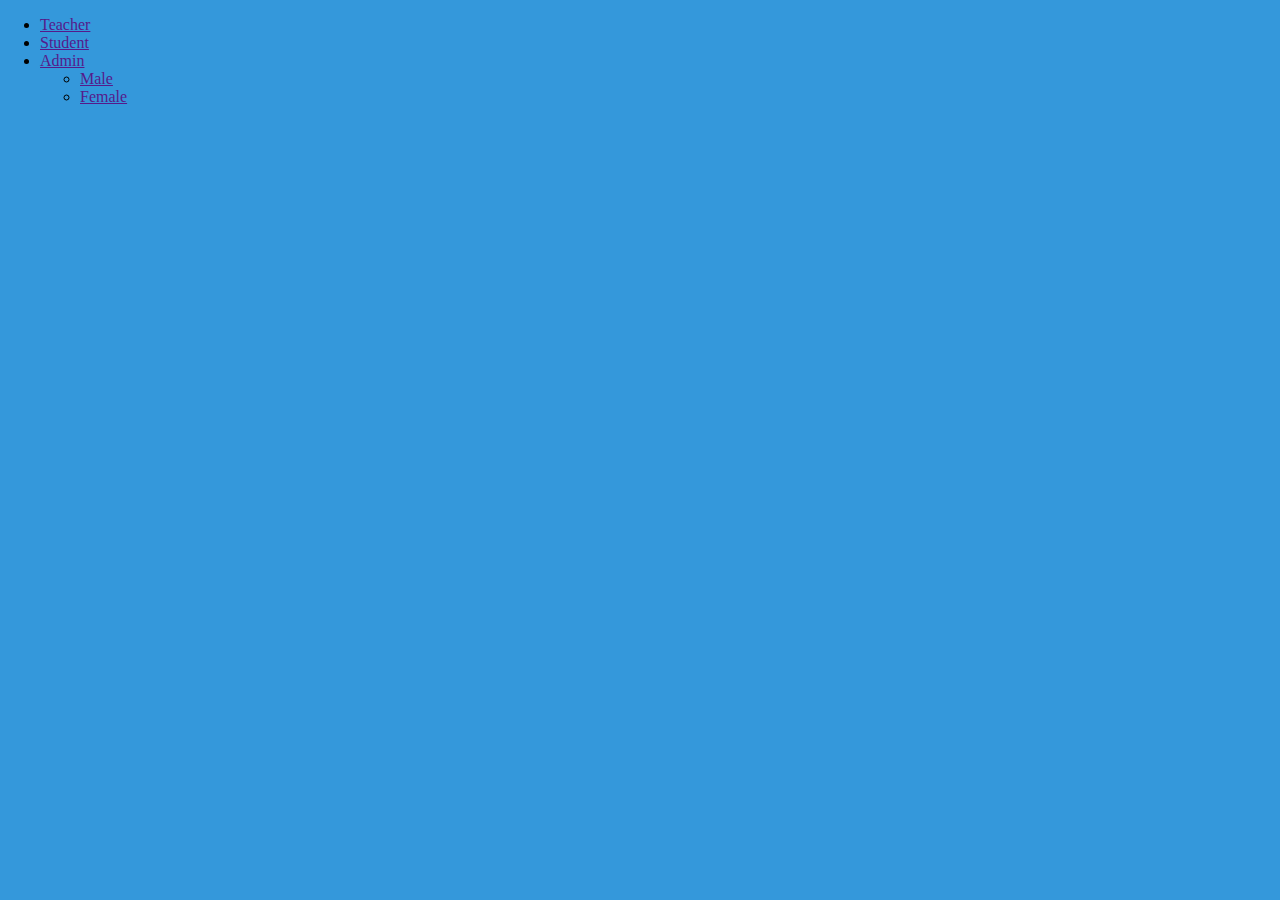
<file: 1.html>
<!DOCTYPE html>
<html>
      <head>
            <title>
                   First prog
            </title>
            <link rel="stylesheet" href="style.css">
      </head>
      <body>
            <div id="nav">
                  <ul>
                          <li><a href="">Teacher</a></li>
                          <li><a href="">Student</a></li>
                          <li><a href="">Admin</a>
                          
                           <ul>
                             <li><a href="">Male</a></li>
                             <li><a href="">Female</a></li>
                          </ul>
                          </li>
                  </ul>
            </div>
      </body>
</html>
</file>
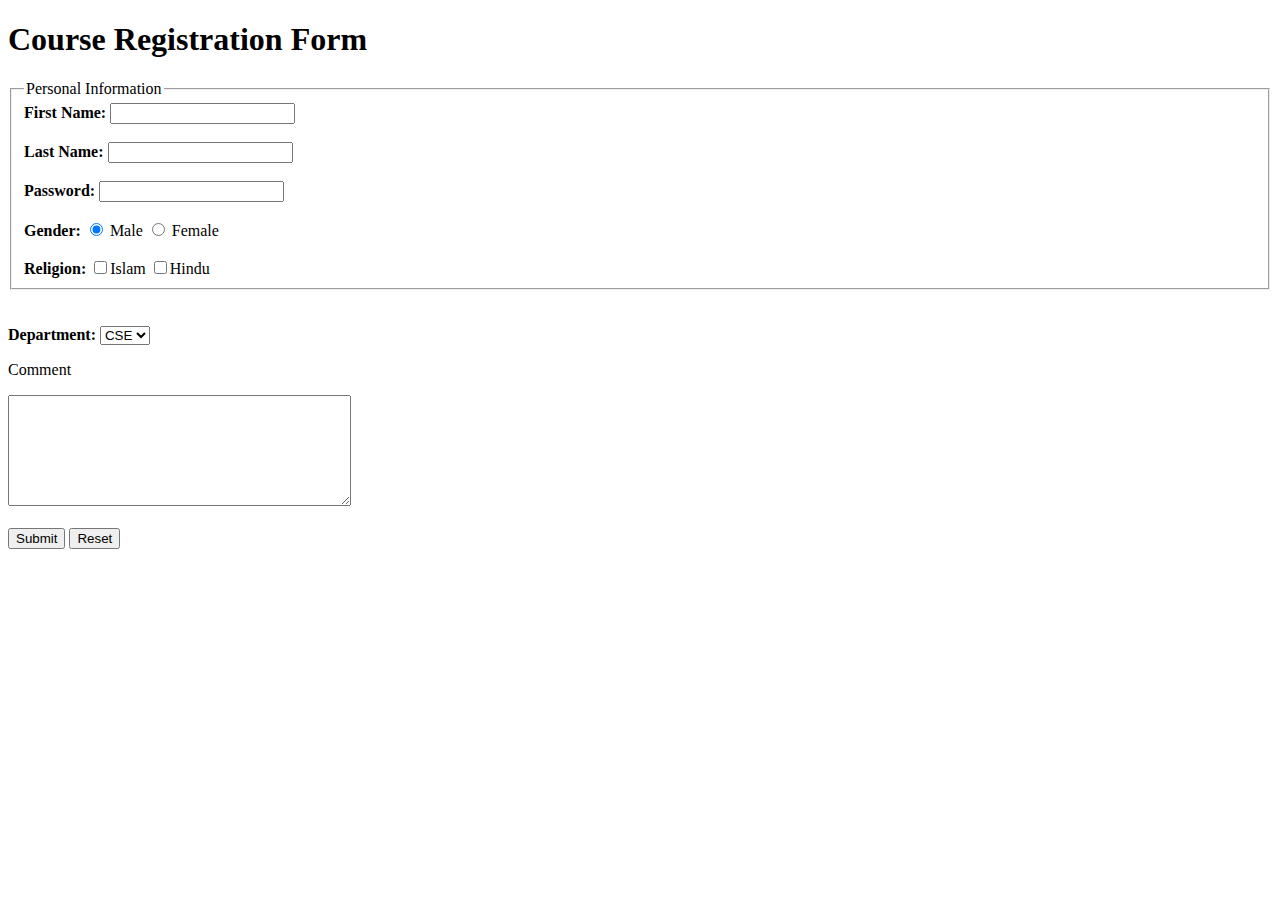
<file: 11th.html>
<!DOCTYPE html>
<html>
      <head>
            <title>
                   Eleventh prog
            </title>
      </head>
      <body>
            <h1>Course Registration Form</h1>
            <form>
               <fieldset>
                  <legend>Personal Information</legend>
                  <b>First Name: </b><input type="text" name="textbox1"><br/><br/>
                  <b>Last Name: </b><input type="text" name="textbox1"><br/><br/>
                  <b>Password: </b><input type="password" name="pwd"><br/><br/>
                  <b>Gender: </b><input type="radio" name="gender" value="male" checked> Male
                                 <input type="radio" name="gender" value="female" > Female<br/><br/>
                  <b>Religion: </b><input type="checkbox" name="c1" value"Islam">Islam
                                   <input type="checkbox" name="c2" value"Hindu">Hindu
               </fieldset>
               <br/><br/>
               <b>Department: </b>
               <select name="department">
                   <option>CSE</option>
                   <option>EEE</option>
                   <option>ECE</option>
               </select>
               <p>Comment</p>
               <textarea name="t1" rows="7" cols="40"> 
               </textarea>
               <br/><br/>
               <input type="submit" value="Submit">
               <input type="reset" value="Reset">
            </form>
      </body>
</html>
</file>
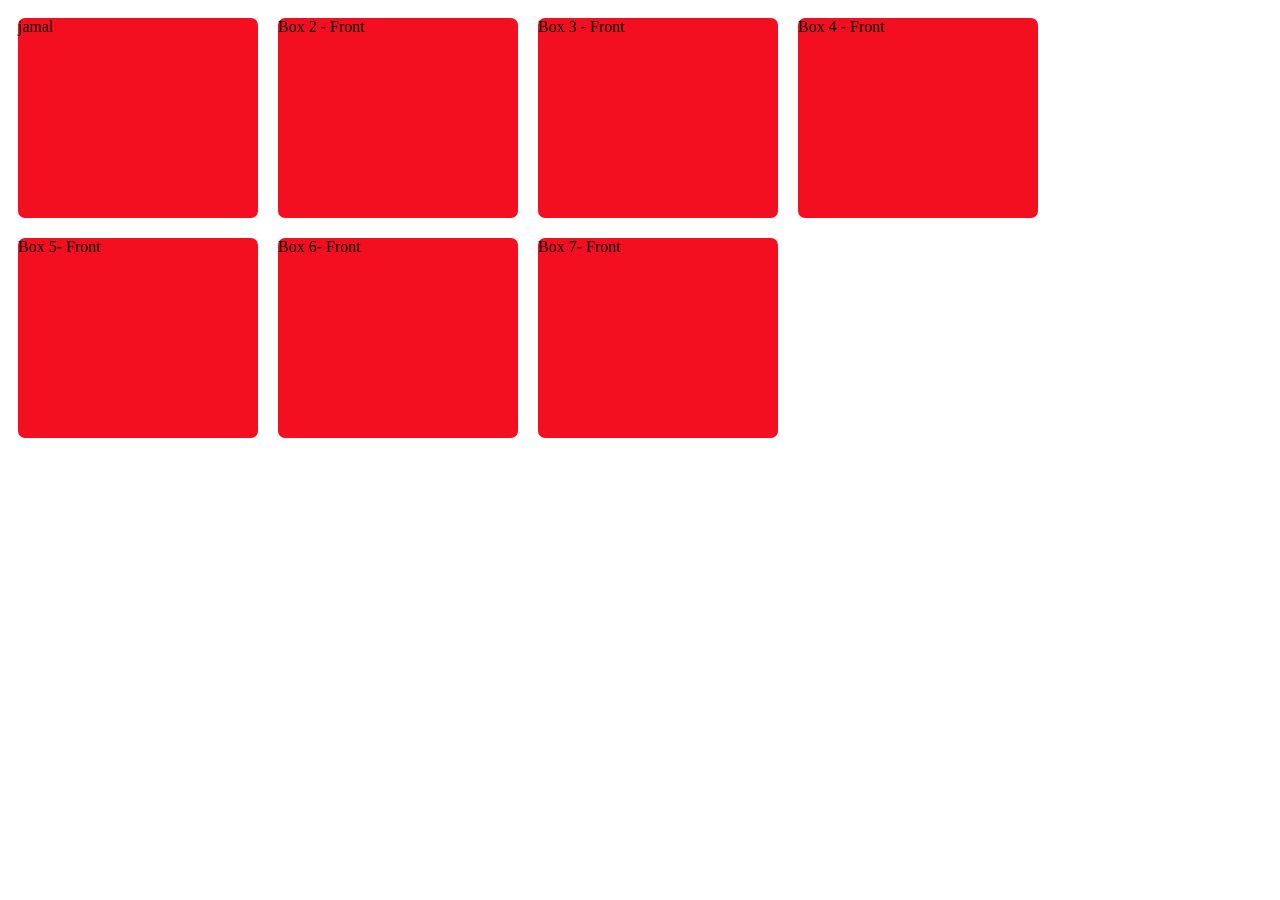
<file: index10.html>
<!DOCTYPE html>
<html>
<head>
<style>
.flip3D{ width:240px; height:200px; margin:10px; float:left; }
.flip3D > .front{
	position:absolute;
	-webkit-transform: perspective( 600px ) rotateY( 0deg );
	transform: perspective( 600px ) rotateY( 0deg );
	background:#F40F20  ; width:240px; height:200px; border-radius: 7px;
	-webkit-backface-visibility: hidden;
	backface-visibility: hidden;
	transition: -webkit-transform .5s linear 0s;
	transition: transform .5s linear 0s;
}
.flip3D > .back{
	position:absolute;
	-webkit-transform: perspective( 600px ) rotateY( 180deg );
	transform: perspective( 600px ) rotateY( 180deg );
	background: #B30FF4    ; width:240px; height:200px; border-radius: 7px;
	-webkit-backface-visibility: hidden;
	backface-visibility: hidden;
	transition: -webkit-transform .5s linear 0s;
	transition: transform .5s linear 0s;
}
.flip3D:hover > .front{
	-webkit-transform: perspective( 600px ) rotateY( -180deg );
	transform: perspective( 600px ) rotateY( -180deg );
}
.flip3D:hover > .back{
	-webkit-transform: perspective( 600px ) rotateY( 0deg );
	transform: perspective( 600px ) rotateY( 0deg );
}
</style>
</head>
<body>
<div class="flip3D">
  <div class="back">jamal</div>
  <div class="front">jamal</div>
</div>
<div class="flip3D">
  <div class="back">Box 2 - Back</div>
  <div class="front">Box 2 - Front</div>
</div>
<div class="flip3D">
  <div class="back">Box 3 - Back</div>
  <div class="front">Box 3 - Front</div>
</div>
<div class="flip3D">
  <div class="back">Box 4 - Back</div>
  <div class="front">Box 4 - Front</div>
</div>
<div class="flip3D">
  <div class="back">Box 5 - Back</div>
  <div class="front">Box 5- Front</div>
</div>
<div class="flip3D">
  <div class="back">Box 6 - Back</div>
  <div class="front">Box 6- Front</div>
</div>
<div class="flip3D">
  <div class="back">Box 7 - Back</div>
  <div class="front">Box 7- Front</div>
</div>
</body>
</html>
</file>
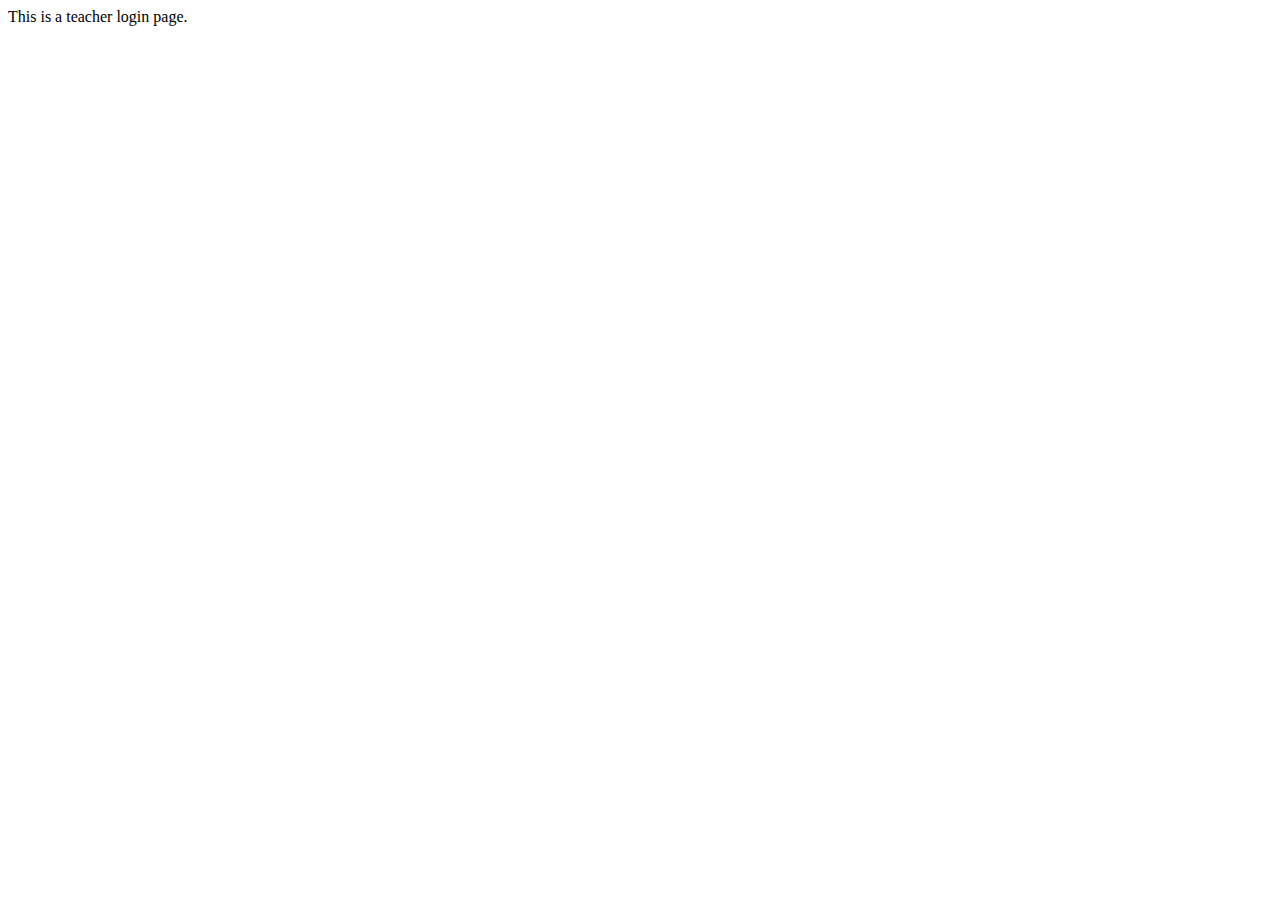
<file: Teacher login page.html>
<!DOCTYPE html>
<html>
      <head>
            <title>
                   Teacher Login page
            </title>
      </head>
      <body>
           This is a teacher login page.       
      </body>
</html>
</file>
<file: style.css>
body{
  margin: 0;
  padding: 0;
  background: #3498db;
}
.container{
  position: absolute;
  top: 50%;
  left: 50%;
  transform: translate(-50%,-50%) rotateX(70deg);
}
.ripple{
  position: fixed;
  top: 0;
  transform: translateX(-50%);

  width: 20px;
  height: 20px;
  border-radius: 50%;
  animation: ripple 4s linear infinite;
}
.r2{
  animation-delay: 0.8s;
}
.r3{
  animation-delay: 1.6s;
}
.r4{
  animation-delay: 2.4s;
}
.r5{
  animation-delay: 3.2s;
}
.r6{
  animation-delay: 4s;
}

@keyframes ripple {
  from{
    border: 4px solid #8e44ad;
    background: #9b59b670;
  }
  to{
    border: 0px solid #8e44ad;
    background: #9b59b670;
    width: 400px;
    height: 400px;
    top: 20px;
    opacity: 0;
  }
}
</file>
